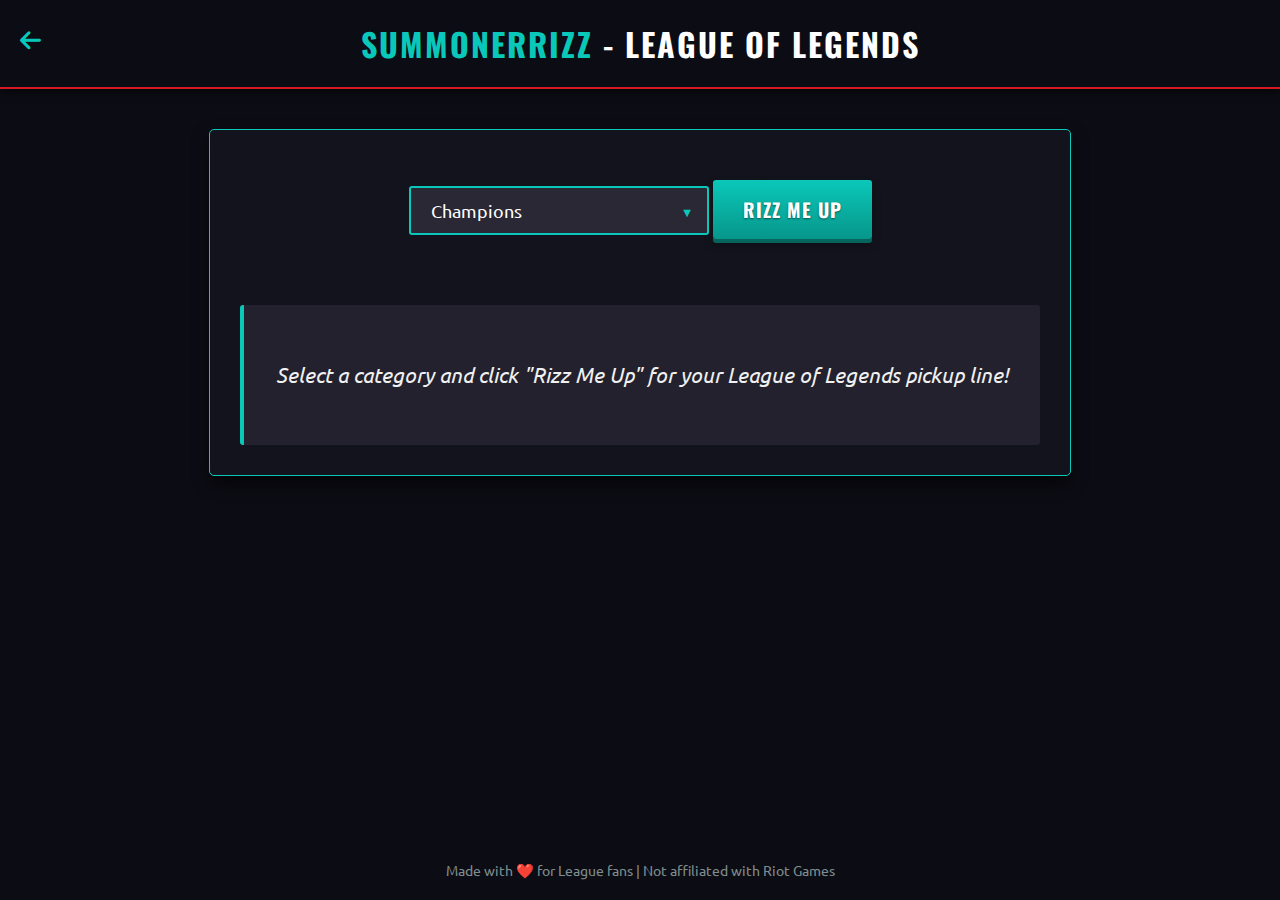
<file: lol.html>
<!DOCTYPE html>
<html lang="en">
<head>
    <meta charset="UTF-8">
    <meta name="viewport" content="width=device-width, initial-scale=1.0">
    <title>SummonerRizz - League of Legends Pickup Lines</title>
    <link rel="stylesheet" href="css/style.css">
    <link rel="stylesheet" href="css/lol.css">
    <link href="https://fonts.googleapis.com/css2?family=Oswald:wght@400;700&family=Ubuntu:ital,wght@0,400;0,700;1,400&display=swap" rel="stylesheet">
    <link rel="stylesheet" href="https://cdnjs.cloudflare.com/ajax/libs/font-awesome/6.0.0-beta3/css/all.min.css">
</head>
<body>
    <header>
        <a href="index.html" class="back-button"><i class="fas fa-arrow-left"></i></a>
        <h1><span class="logo">SummonerRizz</span> - League of Legends</h1>
    </header>
    
    <div class="container">
        <div class="selector">
            <select id="category">
                <option value="champions">Champions</option>
                <option value="items">Items</option>
            </select>
        </div>
        
        <button id="rizz-button">Rizz Me Up</button>
        
        <div class="result">
            <p id="pickup-line" class="pickup-line">Select a category and click "Rizz Me Up" for your League of Legends pickup line!</p>
        </div>
    </div>
    
    <footer>
        Made with ❤️ for League fans | Not affiliated with Riot Games
    </footer>
    
    <script src="js/lol.js"></script>
</body>
</html>
</file>
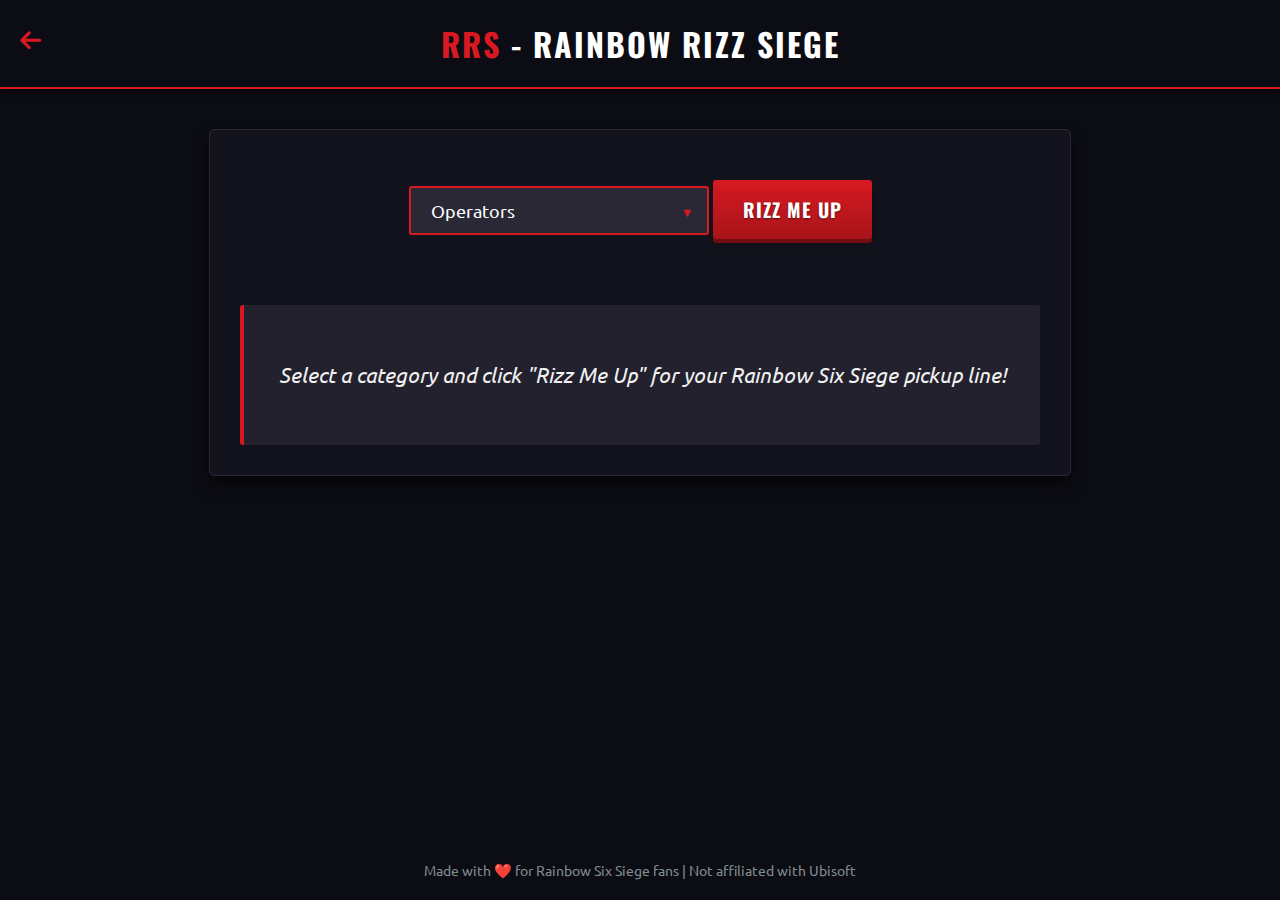
<file: siege.html>
<!DOCTYPE html>
<html lang="en">
<head>
    <meta charset="UTF-8">
    <meta name="viewport" content="width=device-width, initial-scale=1.0">
    <title>RRS - Rainbow Rizz Siege</title>
    <link rel="stylesheet" href="css/style.css">
    <link rel="stylesheet" href="css/siege.css">
    <link href="https://fonts.googleapis.com/css2?family=Oswald:wght@400;700&family=Ubuntu:ital,wght@0,400;0,700;1,400&display=swap" rel="stylesheet">
    <link rel="stylesheet" href="https://cdnjs.cloudflare.com/ajax/libs/font-awesome/6.0.0-beta3/css/all.min.css">
</head>
<body>
    <header>
        <a href="index.html" class="back-button"><i class="fas fa-arrow-left"></i></a>
        <h1><span class="logo">RRS</span> - Rainbow Rizz Siege</h1>
    </header>
    
    <div class="container">
        <div class="selector">
            <select id="category">
                <option value="operators">Operators</option>
                <option value="maps">Maps</option>
                <option value="gadgets">Gadgets</option>
            </select>
        </div>
        
        <button id="rizz-button">Rizz Me Up</button>
        
        <div class="result">
            <p id="pickup-line" class="pickup-line">Select a category and click "Rizz Me Up" for your Rainbow Six Siege pickup line!</p>
        </div>
    </div>
    
    <footer>
        Made with ❤️ for Rainbow Six Siege fans | Not affiliated with Ubisoft
    </footer>
    
    <script src="js/siege.js"></script>
</body>
</html>
</file>
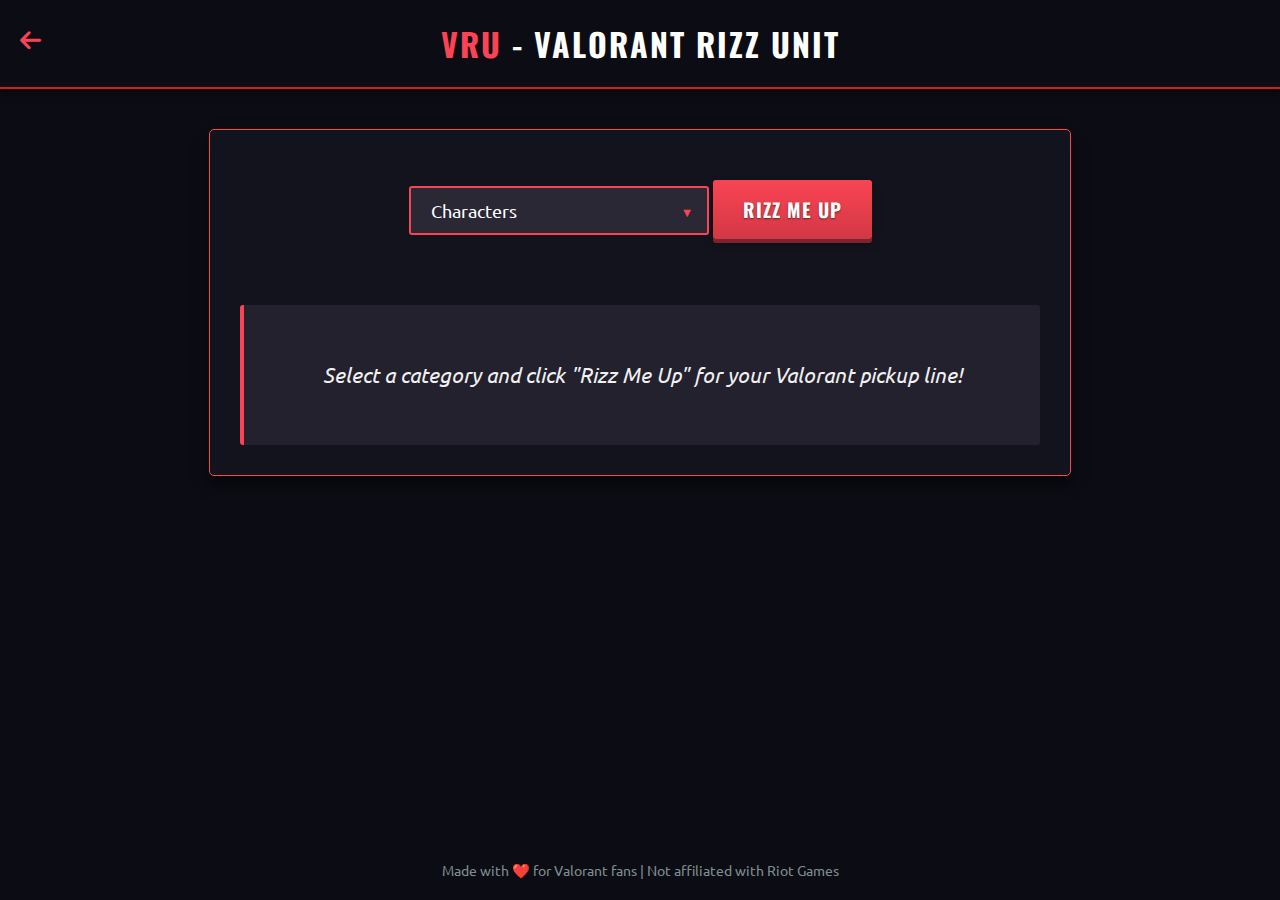
<file: valorant.html>
<!DOCTYPE html>
<html lang="en">
<head>
    <meta charset="UTF-8">
    <meta name="viewport" content="width=device-width, initial-scale=1.0">
    <title>VRU - Valorant Rizz Unit</title>
    <link rel="stylesheet" href="css/style.css">
    <link rel="stylesheet" href="css/valorant.css">
    <link href="https://fonts.googleapis.com/css2?family=Oswald:wght@400;700&family=Ubuntu:ital,wght@0,400;0,700;1,400&display=swap" rel="stylesheet">
    <link rel="stylesheet" href="https://cdnjs.cloudflare.com/ajax/libs/font-awesome/6.0.0-beta3/css/all.min.css">
</head>
<body>
    <header>
        <a href="index.html" class="back-button"><i class="fas fa-arrow-left"></i></a>
        <h1><span class="logo">VRU</span> - Valorant Rizz Unit</h1>
    </header>
    
    <div class="container">
        <div class="selector">
            <select id="category">
                <option value="characters">Characters</option>
                <option value="maps">Maps</option>
            </select>
        </div>
        
        <button id="rizz-button">Rizz Me Up</button>
        
        <div class="result">
            <p id="pickup-line" class="pickup-line">Select a category and click "Rizz Me Up" for your Valorant pickup line!</p>
        </div>
    </div>
    
    <footer>
        Made with ❤️ for Valorant fans | Not affiliated with Riot Games
    </footer>
    
    <script src="js/valorant.js"></script>
</body>
</html>
</file>
<file: css/style.css>
/* Global Styles */
body {
    font-family: 'Oswald', sans-serif;
    background-color: #0c0c14;
    color: #ffffff;
    margin: 0;
    padding: 0;
    min-height: 100vh;
    display: flex;
    flex-direction: column;
}

header {
    background-color: rgba(12, 12, 20, 0.8);
    width: 100%;
    padding: 20px 0;
    text-align: center;
    box-shadow: 0 4px 8px rgba(0, 0, 0, 0.5);
    border-bottom: 2px solid #d71921;
}

h1, h2 {
    margin: 0;
    text-transform: uppercase;
    letter-spacing: 2px;
}

.game-grid {
    display: grid;
    grid-template-columns: repeat(auto-fit, minmax(300px, 1fr));
    gap: 20px;
    padding: 20px;
    width: 90%;
    max-width: 1200px;
    margin: 40px auto;
    flex-grow: 1;
}

.game-card {
    height: 300px;
    background-size: cover;
    background-position: center;
    border-radius: 5px;
    overflow: hidden;
    position: relative;
    text-decoration: none;
    transition: transform 0.3s ease;
}

.game-card:hover {
    transform: translateY(-5px);
}

.game-overlay {
    position: absolute;
    bottom: 0;
    left: 0;
    right: 0;
    background: linear-gradient(to top, rgba(0,0,0,0.9), transparent);
    padding: 20px;
    color: white;
}

footer {
    margin-top: auto;
    padding: 20px;
    text-align: center;
    color: #7f8c8d;
    font-family: 'Ubuntu', sans-serif;
    font-size: 0.9rem;
}

/* Responsive adjustments */
@media (max-width: 768px) {
    .game-grid {
        grid-template-columns: 1fr;
    }
    
    h1 {
        font-size: 1.8rem;
    }
}
</file>
<file: css/lol.css>
/* League of Legends Specific Styles */
body {
    background-image: url('https://cdn1.epicgames.com/offer/24b9b5e323bc40eea252a10cdd3b2f10/EGS_LeagueofLegends_RiotGames_S1_2560x1440-80471666c140f790f28dff68d72c384b');
    background-size: cover;
    background-attachment: fixed;
    background-position: center;
}

.container {
    max-width: 800px;
    width: 90%;
    margin: 40px auto;
    padding: 30px;
    background-color: rgba(20, 20, 30, 0.9);
    border-radius: 5px;
    box-shadow: 0 8px 16px rgba(0, 0, 0, 0.6);
    text-align: center;
    border: 1px solid #0ac8b9;
}

.selector {
    margin-bottom: 30px;
    position: relative;
    display: inline-block;
    width: 100%;
    max-width: 300px;
}

select {
    padding: 12px 40px 12px 20px;
    font-size: 1.1rem;
    background-color: #2a2835;
    color: white;
    border: 2px solid #0ac8b9;
    border-radius: 3px;
    width: 100%;
    appearance: none;
    cursor: pointer;
    font-family: 'Ubuntu', sans-serif;
}

.selector::after {
    content: "▼";
    font-size: 0.8rem;
    color: #0ac8b9;
    position: absolute;
    right: 15px;
    top: 50%;
    transform: translateY(-50%);
    pointer-events: none;
}

button {
    background: linear-gradient(to bottom, #0ac8b9, #07968a);
    color: white;
    border: none;
    padding: 15px 30px;
    font-size: 1.2rem;
    border-radius: 3px;
    cursor: pointer;
    transition: all 0.3s ease;
    text-transform: uppercase;
    font-weight: bold;
    letter-spacing: 1px;
    margin-top: 20px;
    font-family: 'Oswald', sans-serif;
    text-shadow: 0 1px 2px rgba(0,0,0,0.5);
    box-shadow: 0 4px 0 #05645b, 0 5px 10px rgba(0,0,0,0.3);
}

button:hover {
    background: linear-gradient(to bottom, #0bd8c9, #08a699);
    transform: translateY(-2px);
    box-shadow: 0 6px 0 #05645b, 0 8px 15px rgba(10, 200, 185, 0.4);
}

button:active {
    transform: translateY(1px);
    box-shadow: 0 2px 0 #05645b, 0 3px 5px rgba(0,0,0,0.3);
}

.result {
    margin-top: 40px;
    padding: 20px;
    background-color: rgba(42, 40, 53, 0.7);
    border-left: 4px solid #0ac8b9;
    border-radius: 3px;
    min-height: 100px;
    display: flex;
    align-items: center;
    justify-content: center;
}

.pickup-line {
    font-size: 1.3rem;
    font-style: italic;
    line-height: 1.5;
    font-family: 'Ubuntu', sans-serif;
    color: #f0f0f0;
}

.logo {
    font-weight: bold;
    color: #0ac8b9;
}

.back-button {
    position: absolute;
    left: 20px;
    color: #0ac8b9;
    font-size: 1.5rem;
    text-decoration: none;
}

@media (max-width: 600px) {
    h1 {
        font-size: 1.5rem;
        padding: 0 40px;
    }
    
    .container {
        padding: 20px;
    }
    
    .pickup-line {
        font-size: 1.1rem;
    }
}
</file>
<file: css/siege.css>
/* Siege Specific Styles */
body {
    background-image: url('https://staticctf.ubisoft.com/J3yJr34U2pZ2Ieem48Dwy9uqj5PNUQTn/30ZUoiL7KrSHJKukKJHZcV/dd911112249759021bc8dea6e7be6108/SiegeX_thumbnail.jpg');
    /* background-image: url('https://pbs.twimg.com/media/GlRp-1GXIAAOna_?format=jpg&name=4096x4096'); */
    background-size: cover;
    background-attachment: fixed;
    background-position: center;
}

.container {
    max-width: 800px;
    width: 90%;
    margin: 40px auto;
    padding: 30px;
    background-color: rgba(20, 20, 30, 0.9);
    border-radius: 5px;
    box-shadow: 0 8px 16px rgba(0, 0, 0, 0.6);
    text-align: center;
    border: 1px solid #2a2835;
}

.selector {
    margin-bottom: 30px;
    position: relative;
    display: inline-block;
    width: 100%;
    max-width: 300px;
}

select {
    padding: 12px 40px 12px 20px;
    font-size: 1.1rem;
    background-color: #2a2835;
    color: white;
    border: 2px solid #d71921;
    border-radius: 3px;
    width: 100%;
    appearance: none;
    cursor: pointer;
    font-family: 'Ubuntu', sans-serif;
}

.selector::after {
    content: "▼";
    font-size: 0.8rem;
    color: #d71921;
    position: absolute;
    right: 15px;
    top: 50%;
    transform: translateY(-50%);
    pointer-events: none;
}

button {
    background: linear-gradient(to bottom, #d71921, #a8141a);
    color: white;
    border: none;
    padding: 15px 30px;
    font-size: 1.2rem;
    border-radius: 3px;
    cursor: pointer;
    transition: all 0.3s ease;
    text-transform: uppercase;
    font-weight: bold;
    letter-spacing: 1px;
    margin-top: 20px;
    font-family: 'Oswald', sans-serif;
    text-shadow: 0 1px 2px rgba(0,0,0,0.5);
    box-shadow: 0 4px 0 #6e0e12, 0 5px 10px rgba(0,0,0,0.3);
}

button:hover {
    background: linear-gradient(to bottom, #e51e27, #b8161c);
    transform: translateY(-2px);
    box-shadow: 0 6px 0 #6e0e12, 0 8px 15px rgba(215, 25, 33, 0.4);
}

button:active {
    transform: translateY(1px);
    box-shadow: 0 2px 0 #6e0e12, 0 3px 5px rgba(0,0,0,0.3);
}

.result {
    margin-top: 40px;
    padding: 20px;
    background-color: rgba(42, 40, 53, 0.7);
    border-left: 4px solid #d71921;
    border-radius: 3px;
    min-height: 100px;
    display: flex;
    align-items: center;
    justify-content: center;
}

.pickup-line {
    font-size: 1.3rem;
    font-style: italic;
    line-height: 1.5;
    font-family: 'Ubuntu', sans-serif;
    color: #f0f0f0;
}

.logo {
    font-weight: bold;
    color: #d71921;
}

.back-button {
    position: absolute;
    left: 20px;
    color: #d71921;
    font-size: 1.5rem;
    text-decoration: none;
}

@media (max-width: 600px) {
    h1 {
        font-size: 1.5rem;
        padding: 0 40px;
    }
    
    .container {
        padding: 20px;
    }
    
    .pickup-line {
        font-size: 1.1rem;
    }
}
</file>
<file: css/valorant.css>
/* Valorant Specific Styles */
body {
    background-image: url('https://egamersworld.com/cdn-cgi/image/width=690,quality=75,format=webp/uploads/blog/1/17/1740786720182_1740786720182.webp');
    background-size: cover;
    background-attachment: fixed;
    background-position: center;
}

.container {
    max-width: 800px;
    width: 90%;
    margin: 40px auto;
    padding: 30px;
    background-color: rgba(20, 20, 30, 0.9);
    border-radius: 5px;
    box-shadow: 0 8px 16px rgba(0, 0, 0, 0.6);
    text-align: center;
    border: 1px solid #fa4454;
}

.selector {
    margin-bottom: 30px;
    position: relative;
    display: inline-block;
    width: 100%;
    max-width: 300px;
}

select {
    padding: 12px 40px 12px 20px;
    font-size: 1.1rem;
    background-color: #2a2835;
    color: white;
    border: 2px solid #fa4454;
    border-radius: 3px;
    width: 100%;
    appearance: none;
    cursor: pointer;
    font-family: 'Ubuntu', sans-serif;
}

.selector::after {
    content: "▼";
    font-size: 0.8rem;
    color: #fa4454;
    position: absolute;
    right: 15px;
    top: 50%;
    transform: translateY(-50%);
    pointer-events: none;
}

button {
    background: linear-gradient(to bottom, #fa4454, #d13845);
    color: white;
    border: none;
    padding: 15px 30px;
    font-size: 1.2rem;
    border-radius: 3px;
    cursor: pointer;
    transition: all 0.3s ease;
    text-transform: uppercase;
    font-weight: bold;
    letter-spacing: 1px;
    margin-top: 20px;
    font-family: 'Oswald', sans-serif;
    text-shadow: 0 1px 2px rgba(0,0,0,0.5);
    box-shadow: 0 4px 0 #7e222b, 0 5px 10px rgba(0,0,0,0.3);
}

button:hover {
    background: linear-gradient(to bottom, #ff4d5d, #e1404d);
    transform: translateY(-2px);
    box-shadow: 0 6px 0 #7e222b, 0 8px 15px rgba(250, 68, 84, 0.4);
}

button:active {
    transform: translateY(1px);
    box-shadow: 0 2px 0 #7e222b, 0 3px 5px rgba(0,0,0,0.3);
}

.result {
    margin-top: 40px;
    padding: 20px;
    background-color: rgba(42, 40, 53, 0.7);
    border-left: 4px solid #fa4454;
    border-radius: 3px;
    min-height: 100px;
    display: flex;
    align-items: center;
    justify-content: center;
}

.pickup-line {
    font-size: 1.3rem;
    font-style: italic;
    line-height: 1.5;
    font-family: 'Ubuntu', sans-serif;
    color: #f0f0f0;
}

.logo {
    font-weight: bold;
    color: #fa4454;
}

.back-button {
    position: absolute;
    left: 20px;
    color: #fa4454;
    font-size: 1.5rem;
    text-decoration: none;
}

@media (max-width: 600px) {
    h1 {
        font-size: 1.5rem;
        padding: 0 40px;
    }
    
    .container {
        padding: 20px;
    }
    
    .pickup-line {
        font-size: 1.1rem;
    }
}
</file>
